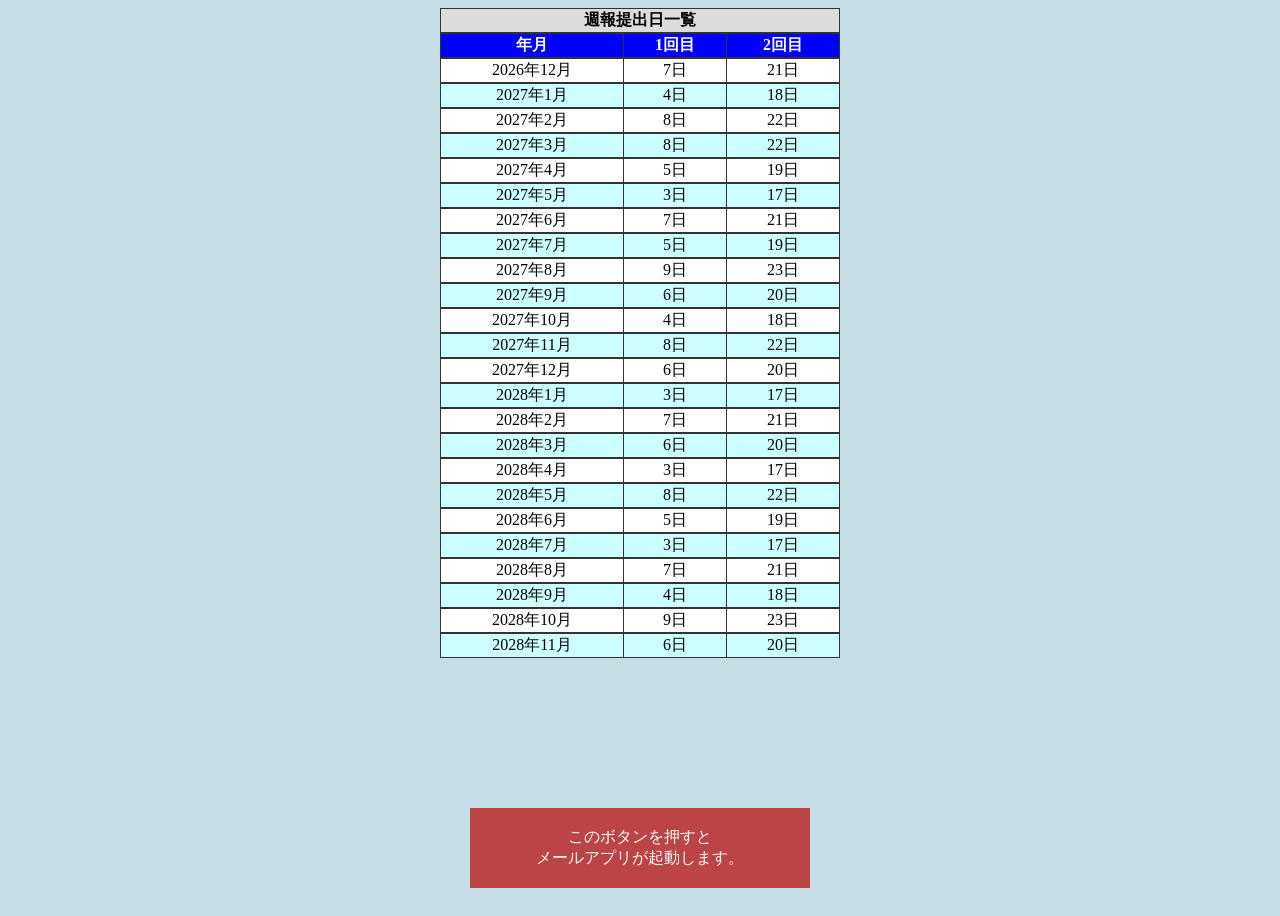
<file: index.html>
<!DOCTYPE html>
<html lang="ja">
<head>
  <meta charset="UTF-8">
  <title>週間報告書提出日一覧</title>
  <link rel="stylesheet" href="weeklyReport.css">
  </style>
</head>
<body>
  <div class="wrapper" align="center">
    <table border="1">
      <tr>
      <th class="catalogue">週報提出日一覧</th>
      </tr>
    </table>
    
    <table border="1">
      <tr>
        <th class="containerYearMonth">年月</th>
        <th class="containerFirst">1回目</th>
        <th class="containerSecond">2回目</th>
      </tr>
    </table>
    <div class="btn" id='mail_btn'>
      <span>このボタンを押すと<br>メールアプリが起動します。</span>
    </div>
    <script src="weeklyReport.js"></script>
  </div>
</body>
</html>
</file>
<file: weeklyReport.css>
body {
  background-color: #C4DFE6;
}

.wrapper {
  min-height: 100vh;
  position: relative;
  padding-bottom: 120px;
  box-sizing: border-box;
}

.containerYearMonth {
  background-color: blue;
  color: white;
  width: 180px;
}

.yearMonth {
  width: 180px;
}

.containerFirst {
  background-color: blue;
  color: white;
  width: 100px;
}

.containerSecond {
  background-color: blue;
  color: white;
}

.firstDay {
  width: 100px;
}

table {
  border-collapse: collapse;
  border:1px solid #333;
  text-align: center;
  width: 400px;
}

td {
  border-collapse: collapse;
  border:1px solid #333;
  background: #CCFFFF; 
}

table:nth-child(odd) td {
  background: #fff;
}

.catalogue {
  background-color: gainsboro;
}

.btn {
  color: #FDFFFF;
  padding: 5px 20px;
  background-color: rgb(189, 68, 68);
  border-style: none;
  width: 300px;
  height: 70px;
  position:absolute;
  bottom:20px;
  left:0;
  right:0;
  margin:auto;
  display:table;
  text-align:center;
}

span {
  display:table-cell;
  vertical-align:middle;
}

.btn:hover {
  opacity: 0.6;
}

.btn:active {
  -webkit-transform: translateY(4px);
  transform: translateY(4px);
  border-bottom: none;
}
</file>
